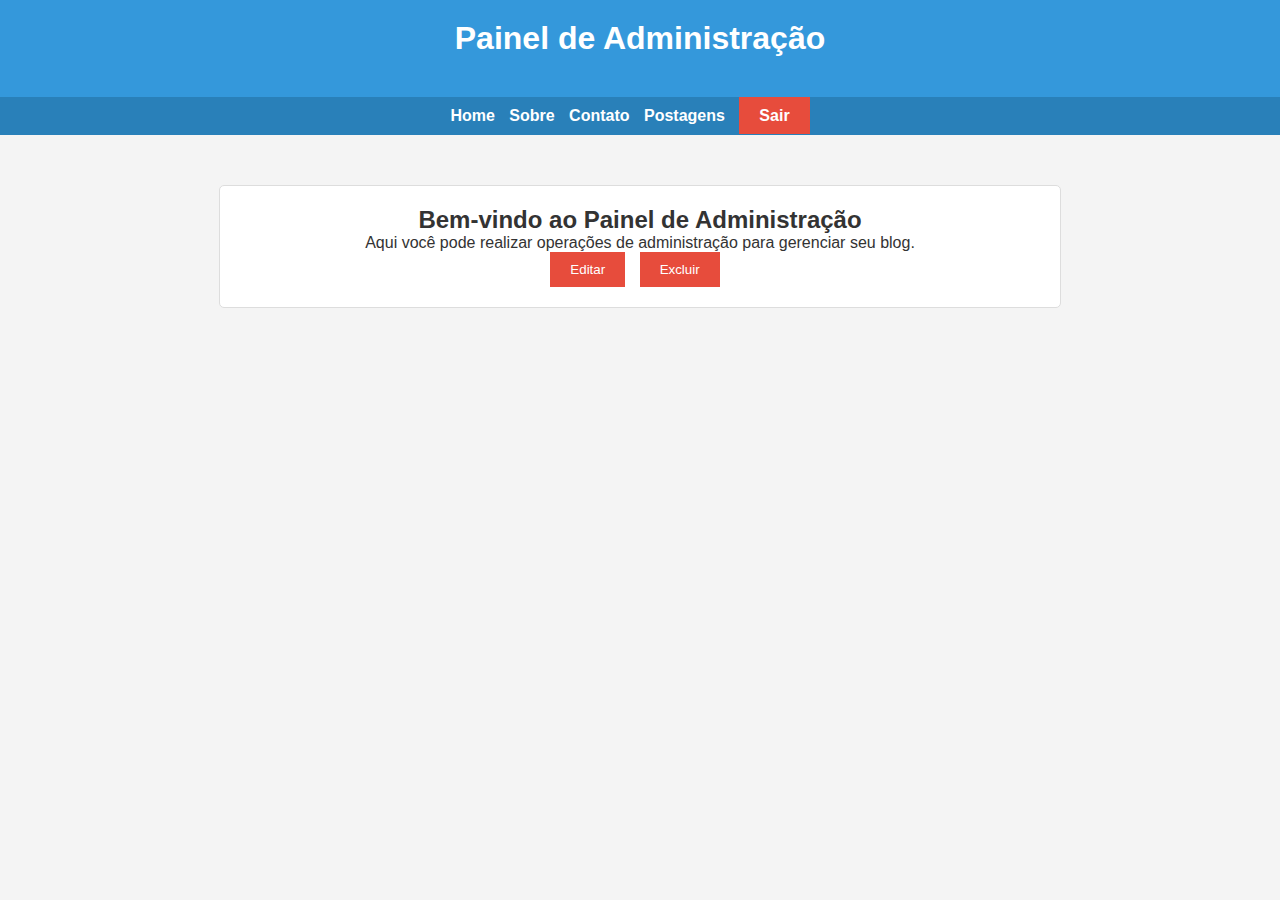
<file: admin_panel.html>
<!DOCTYPE html>
<html lang="pt-br">
<head>
    <meta charset="UTF-8">
    <meta name="viewport" content="width=device-width, initial-scale=1.0">
    <link rel="stylesheet" href="style.css">
    <style>
        body {
            font-family: 'Arial', sans-serif;
            margin: 0;
            padding: 0;
            box-sizing: border-box;
            background-color: #f4f4f4;
            color: #333;
        }

        header {
            background-color: #3498db;
            color: #fff;
            text-align: center;
            padding: 20px;
        }

        nav {
            background-color: #2980b9;
            padding: 10px;
            text-align: center;
        }

        nav ul {
            list-style: none;
            margin: 0;
            padding: 0;
        }

        nav li {
            display: inline;
            margin-right: 10px;
        }

        nav a {
            text-decoration: none;
            color: #fff;
            font-weight: bold;
        }

        .container {
            max-width: 800px;
            margin: 0 auto;
            padding: 20px;
            background-color: #fff;
            border: 1px solid #ddd;
            border-radius: 5px;
            margin-top: 50px;
        }

        h1 {
            text-align: center;
            margin-bottom: 20px;
        }

        .admin-content {
            text-align: center;
        }

        .admin-action {
            margin-bottom: 20px;
        }

        .logout-button, .edit-button, .delete-button {
            background-color: #e74c3c;
            color: #fff;
            padding: 10px 20px;
            border: none;
            cursor: pointer;
            margin-right: 10px;
        }
    </style>
    <title>Painel de Administração</title>
</head>
<body>
    <header>
        <h1>Painel de Administração</h1>
    </header>

    <nav>
        <ul>
            <li><a href="/">Home</a></li>
            <li><a href="/sobre">Sobre</a></li>
            <li><a href="/contato">Contato</a></li>
            <li><a href="/postagens">Postagens</a></li>
            <li class="admin-action">
                <a href="/admin/logout" class="logout-button">Sair</a>
            </li>
        </ul>
    </nav>

    <div class="container">
        <div class="admin-content">
            <h2>Bem-vindo ao Painel de Administração</h2>
            <!-- Adicione funcionalidades administrativas conforme necessário -->
            <p>Aqui você pode realizar operações de administração para gerenciar seu blog.</p>

            <!-- Adicionando botões de editar e excluir -->
            <button class="edit-button">Editar</button>
            <button class="delete-button">Excluir</button>
        </div>
    </div>
</body>
</html>
</file>
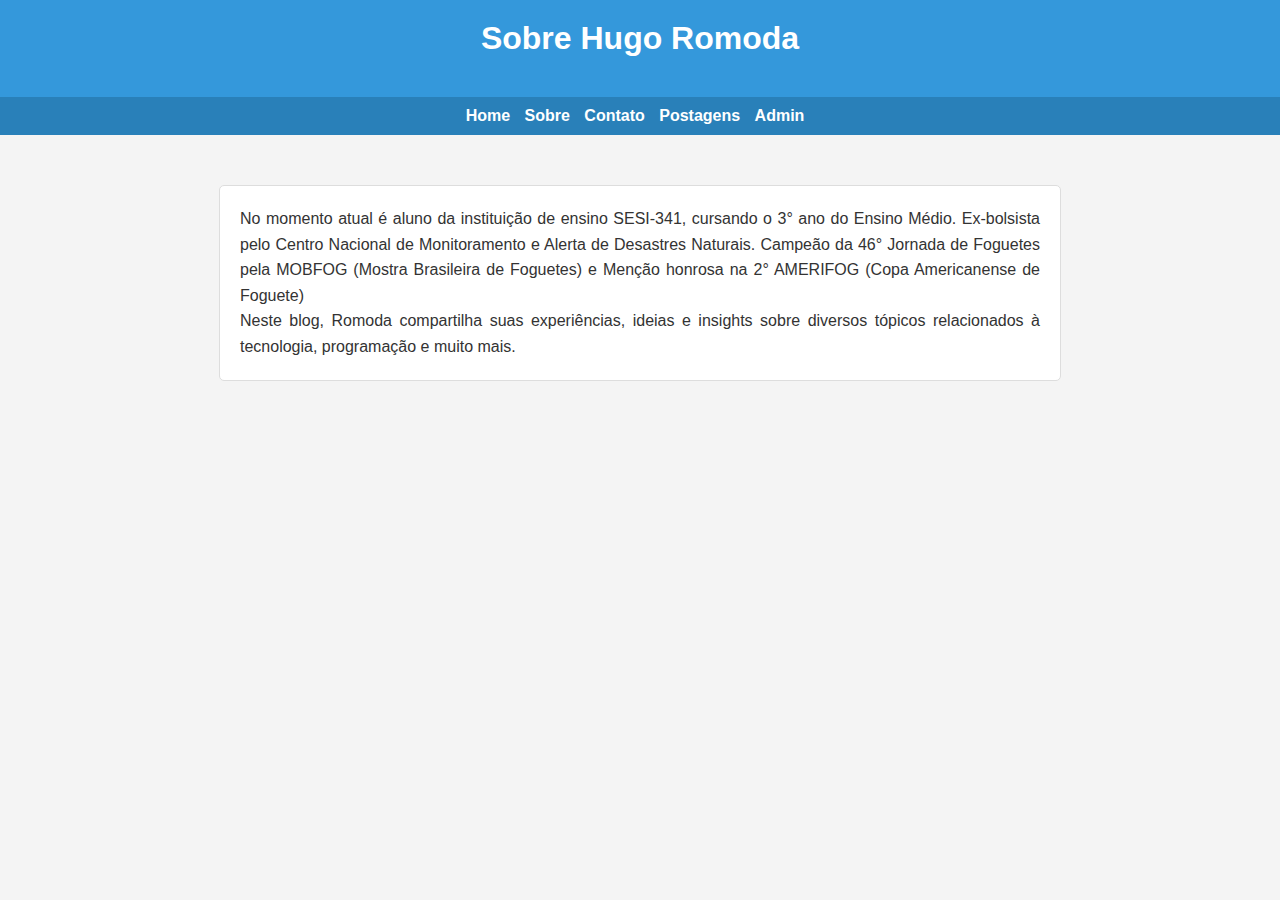
<file: sobre.html>
<!DOCTYPE html>
<html lang="pt-br">
<head>
    <meta charset="UTF-8">
    <meta name="viewport" content="width=device-width, initial-scale=1.0">
    <link rel="stylesheet" href="style.css">
    <style>
        body {
            font-family: 'Arial', sans-serif;
            margin: 0;
            padding: 0;
            box-sizing: border-box;
            background-color: #f4f4f4;
            color: #333;
        }

        header {
            background-color: #3498db;
            color: #fff;
            text-align: center;
            padding: 20px;
        }

        nav {
            background-color: #2980b9;
            padding: 10px;
            text-align: center;
        }

        nav ul {
            list-style: none;
            margin: 0;
            padding: 0;
        }

        nav li {
            display: inline;
            margin-right: 10px;
        }

        nav a {
            text-decoration: none;
            color: #fff;
            font-weight: bold;
        }

        .container {
            max-width: 800px;
            margin: 0 auto;
            padding: 20px;
            background-color: #fff;
            border: 1px solid #ddd;
            border-radius: 5px;
            margin-top: 50px;
        }

        h1 {
            text-align: center;
            margin-bottom: 20px;
        }

        p {
            line-height: 1.6;
            text-align: justify;
        }

        /* Adicione estilos conforme necessário para outras partes do seu conteúdo */
    </style>
    <title>Sobre Hugo Romoda</title>
</head>
<body>
    <header>
        <h1>Sobre Hugo Romoda</h1>
    </header>

    <nav>
        <ul>
            <li><a href="/">Home</a></li>
            <li><a href="sobre.html">Sobre</a></li>
            <li><a href="contato.html">Contato</a></li>
            <li><a href="postagens.html">Postagens</a></li>
            <li><a href="admin.html">Admin</a></li>
        </ul>
    </nav>

    <div class="container">
        <p>
            No momento atual é aluno da instituição de ensino SESI-341, cursando o 3° ano do Ensino Médio. Ex-bolsista pelo Centro Nacional de Monitoramento e Alerta de Desastres Naturais. Campeão da 46° Jornada de Foguetes pela MOBFOG (Mostra Brasileira de Foguetes) e Menção honrosa na 2° AMERIFOG (Copa Americanense de Foguete)
        </p>
        <p>
            Neste blog, Romoda compartilha suas experiências, ideias e insights sobre diversos tópicos relacionados à tecnologia, programação e muito mais.
        </p>
    </div>
</body>
</html>
</file>
<file: style.css>
/* Reset de estilos */
body, h1, h2, h3, p, ul, ol, li {
    margin: 0;
    padding: 0;
}

body {
    font-family: 'Arial', sans-serif;
    background-color: #f4f4f4;
    color: #333;
}

.container {
    max-width: 800px;
    margin: 0 auto;
    padding: 20px;
}

.header {
    background-color: #3498db;
    color: #fff;
    padding: 20px;
    text-align: center;
}

.navbar {
    background-color: #2980b9;
    padding: 10px;
}

.navbar a {
    color: #fff;
    text-decoration: none;
    margin: 0 10px;
}

.content {
    padding: 20px 0;
}

.post {
    background-color: #fff;
    border: 1px solid #ddd;
    margin-bottom: 20px;
    padding: 20px;
}

.admin-panel {
    background-color: #ecf0f1;
    padding: 20px;
    margin-top: 20px;
}

.logout-btn {
    background-color: #e74c3c;
    color: #fff;
    padding: 10px 20px;
    text-decoration: none;
    margin-top: 10px;
    display: inline-block;
}

.footer {
    background-color: #34495e;
    color: #fff;
    padding: 10px 0;
    text-align: center;
    position: fixed;
    bottom: 0;
    width: 100%;
}/* Reset de estilos */
body, h1, h2, h3, p, ul, ol, li {
    margin: 0;
    padding: 0;
}

body {
    font-family: 'Arial', sans-serif;
    background-color: #f4f4f4;
    color: #333;
}

.container {
    max-width: 800px;
    margin: 0 auto;
    padding: 20px;
}

.header {
    background-color: #3498db;
    color: #fff;
    padding: 20px;
    text-align: center;
}

.navbar {
    background-color: #2980b9;
    padding: 10px;
}

.navbar a {
    color: #fff;
    text-decoration: none;
    margin: 0 10px;
}

.content {
    padding: 20px 0;
}

.post {
    background-color: #fff;
    border: 1px solid #ddd;
    margin-bottom: 20px;
    padding: 20px;
}

.admin-panel {
    background-color: #ecf0f1;
    padding: 20px;
    margin-top: 20px;
}

.logout-btn {
    background-color: #e74c3c;
    color: #fff;
    padding: 10px 20px;
    text-decoration: none;
    margin-top: 10px;
    display: inline-block;
}

.footer {
    background-color: #34495e;
    color: #fff;
    padding: 10px 0;
    text-align: center;
    position: fixed;
    bottom: 0;
    width: 100%;
}
</file>
